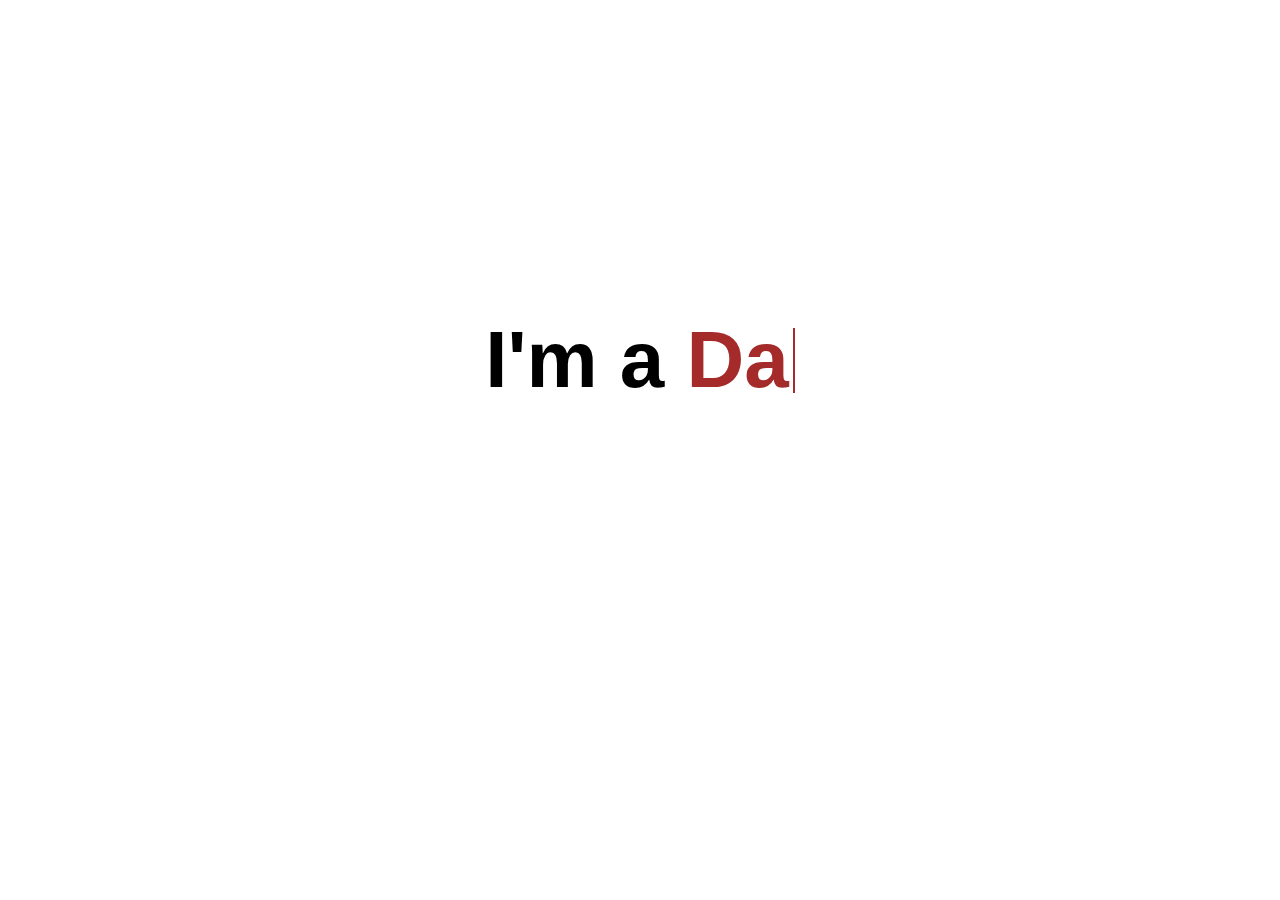
<file: Auto-Typing/index.html>
<!DOCTYPE html>
<html lang="en">
<head>
    <meta charset="UTF-8">
    <meta name="viewport" content="width=device-width, initial-scale=1.0">
    <title>Auto-Typing Text</title>
    <link rel="stylesheet" href="style.css">
</head>
<body>
    <h1>I'm a <span></span></h1>
</body>
    <script src="script.js" defer></script>
</html>
</file>
<file: Auto-Typing/style.css>
body
{
    margin: 0;
    display: flex;
    align-items: center;
    justify-content: center;
    height: 80vh;
    font-family: sans-serif;
}

h1
{
    font-size: 5rem;
}

span{
    color: brown;
    display: inline-flex;
    align-items: center;
}
span::after{
    content: '';
    display: inline-block;
    width: 2px;
    height: 65px;
    background-color: brown;
    margin-left: 4px;

}
</file>
